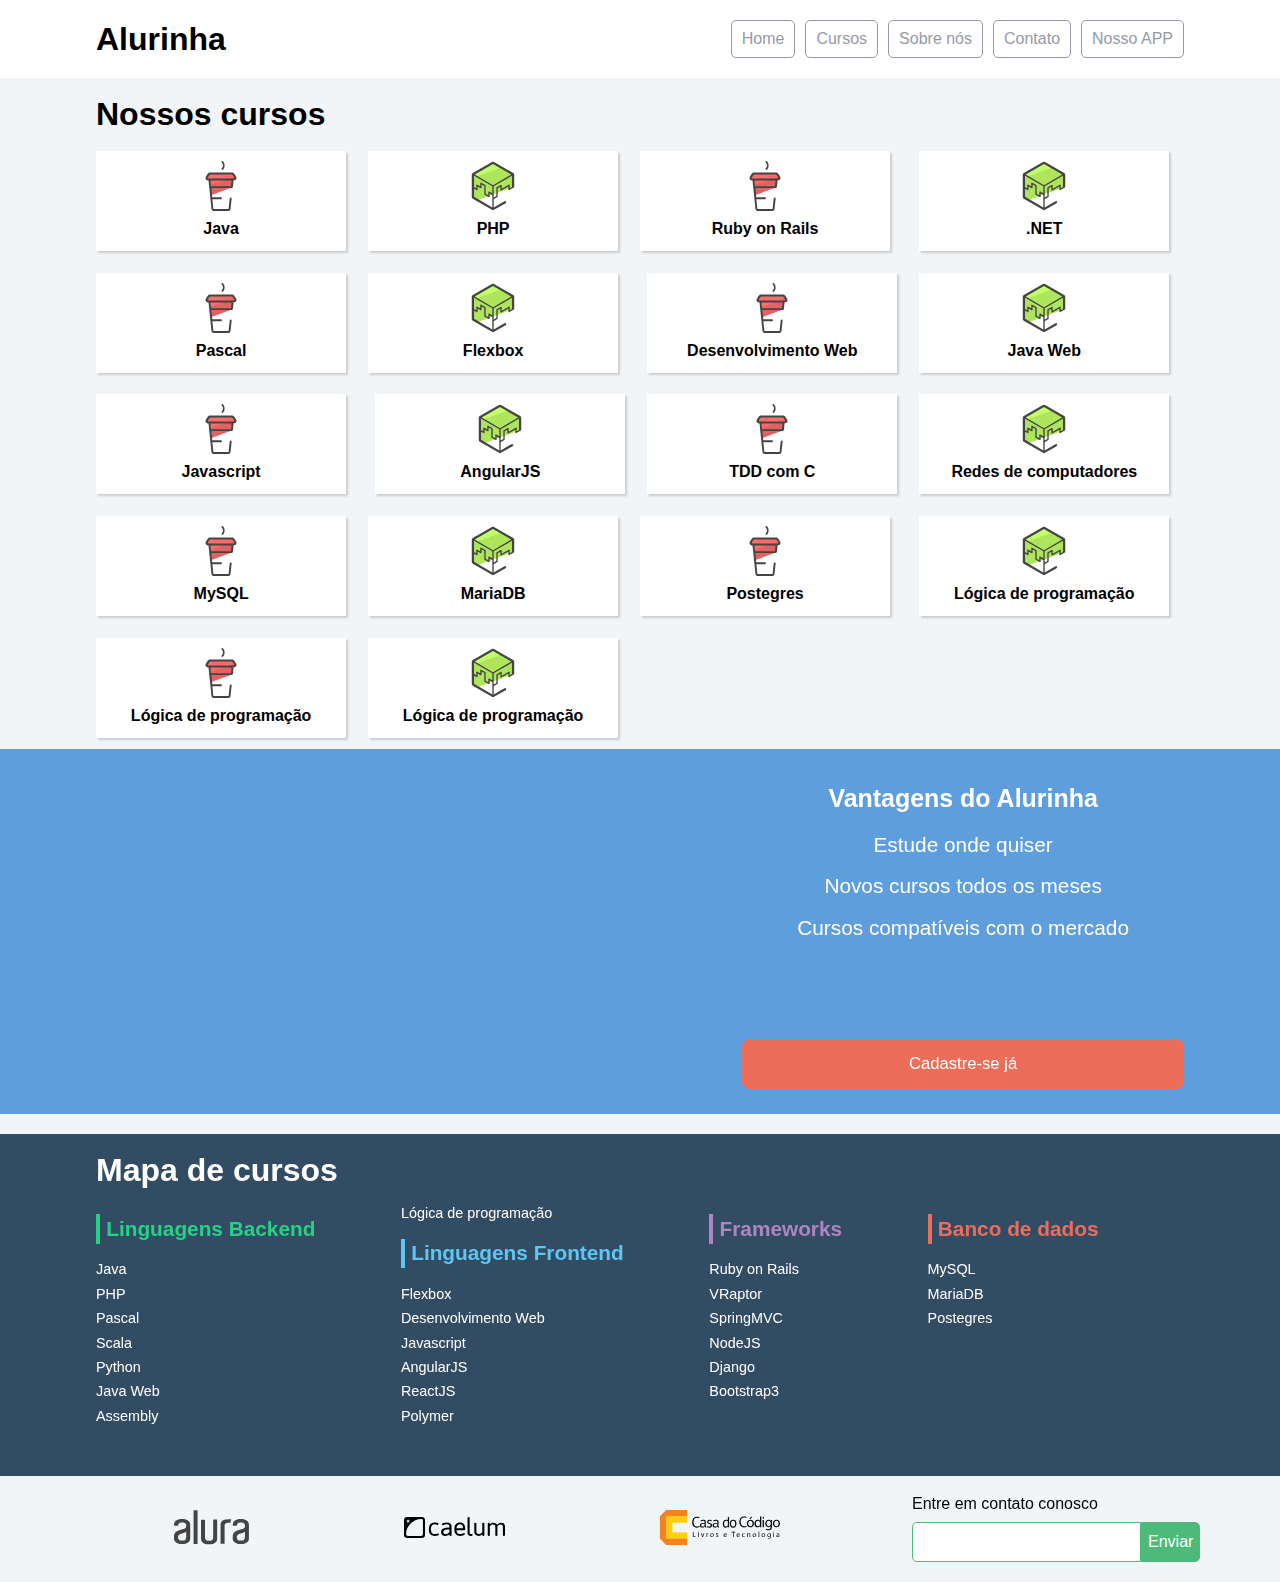
<file: index.html>
<!doctype html>

<html>

<head>
	<meta charset="utf-8">
	<meta name="viewport" content="width=device-width, initial-scale=1">
	<title>Alurinha | Cursos online</title>
	<link rel="stylesheet" href="css/reset.css">
	<link rel="stylesheet" href="css/style.css">
	<link rel="stylesheet" href="css/flexbox.css">
</head>

<body>

	<header class="cabecalhoPrincipal">

		<div class="container">

			<h1 class="cabecalhoPrincipal-titulo">
				<a href="#">Alurinha</a>
			</h1>

			<nav class="cabecalhoPrincipal-nav">
				<a class="cabecalhoPrincipal-nav-link" href="#">Home</a>
				<a class="cabecalhoPrincipal-nav-link" href="#">Cursos</a>
				<a class="cabecalhoPrincipal-nav-link" href="#">Sobre nós</a>
				<a class="cabecalhoPrincipal-nav-link" href="#">Contato</a>
				<a class="cabecalhoPrincipal-nav-link cabecalhoPrincipal-nav-link-app" href="#">Nosso APP</a>
			</nav>

		</div>

	</header>

	<main class="conteudoPrincipal">

		<div class="container">

			<h2 class="subtitulo">Nossos cursos</h2>

			<nav>
				<ul class="conteudoPrincipal-cursos">
					<li class="conteudoPrincipal-cursos-link"><a href="#">Java</a></li>
					<li class="conteudoPrincipal-cursos-link"><a href="#">PHP</a></li>
					<li class="conteudoPrincipal-cursos-link"><a href="#">Ruby on Rails</a></li>
					<li class="conteudoPrincipal-cursos-link"><a href="#">.NET</a></li>
					<li class="conteudoPrincipal-cursos-link"><a href="#">Pascal</a></li>
					<li class="conteudoPrincipal-cursos-link"><a href="#">Flexbox</a></li>
					<li class="conteudoPrincipal-cursos-link"><a href="#">Desenvolvimento Web</a></li>
					<li class="conteudoPrincipal-cursos-link"><a href="#">Java Web</a></li>
					<li class="conteudoPrincipal-cursos-link"><a href="#">Javascript</a></li>
					<li class="conteudoPrincipal-cursos-link"><a href="#">AngularJS</a></li>
					<li class="conteudoPrincipal-cursos-link"><a href="#">TDD com C</a></li>
					<li class="conteudoPrincipal-cursos-link"><a href="#">Redes de computadores</a></li>
					<li class="conteudoPrincipal-cursos-link"><a href="#">MySQL</a></li>
					<li class="conteudoPrincipal-cursos-link"><a href="#">MariaDB</a></li>
					<li class="conteudoPrincipal-cursos-link"><a href="#">Postegres</a></li>
					<li class="conteudoPrincipal-cursos-link"><a href="#">Lógica de programação</a></li>
					<li class="conteudoPrincipal-cursos-link"><a href="#">Lógica de programação</a></li>
					<li class="conteudoPrincipal-cursos-link"><a href="#">Lógica de programação</a></li>
				</ul>
			</nav>

		</div>

		<section class="videoSobre">

			<div class="container">

				<iframe class="videoSobre-video" width="560" height="315"
					src="https://www.youtube.com/embed/bIlOsJzBVaY?list=PLh2Y_pKOa4UcF1BYPJR3EIMRi3nWAUxIp"
					frameborder="0" allowfullscreen>
				</iframe>

				<div class="videoSobre-sobre">
					<h2 class="videoSobre-sobre-title">Vantagens do Alurinha</h2>
					<ul class="videoSobre-sobre-list">
						<li class="videoSobre-sobre-item">Estude onde quiser</li>
						<li class="videoSobre-sobre-item">Novos cursos todos os meses</li>
						<li class="videoSobre-sobre-item">Cursos compatíveis com o mercado</li>
					</ul>
					<button class="videoSobre-button">Cadastre-se já</button>
				</div>

			</div>

		</section>

	</main>

	<footer class="rodapePrincipal">

		<div class="container">

			<section class="rodapePrincipal-navMap">

				<h3 class="subtitulo">Mapa de cursos</h3>

				<nav class="rodapePrincipal-navMap-list">

					<h4 class="navmap-list-title navmap-list-title-backend">Linguagens Backend</h4>
					<a class="rodapePrincipal-navMap-link" href="#">Java</a>
					<a class="rodapePrincipal-navMap-link" href="#">PHP</a>
					<a class="rodapePrincipal-navMap-link" href="#">Pascal</a>
					<a class="rodapePrincipal-navMap-link" href="#">Scala</a>
					<a class="rodapePrincipal-navMap-link" href="#">Python</a>
					<a class="rodapePrincipal-navMap-link" href="#">Java Web</a>
					<a class="rodapePrincipal-navMap-link" href="#">Assembly</a>
					<a class="rodapePrincipal-navMap-link" href="#">Lógica de programação</a>

					<h4 class="navmap-list-title navmap-list-title-frontend">Linguagens Frontend</h4>
					<a class="rodapePrincipal-navMap-link" href="#">Flexbox</a>
					<a class="rodapePrincipal-navMap-link" href="#">Desenvolvimento Web</a>
					<a class="rodapePrincipal-navMap-link" href="#">Javascript</a>
					<a class="rodapePrincipal-navMap-link" href="#">AngularJS</a>
					<a class="rodapePrincipal-navMap-link" href="#">ReactJS</a>
					<a class="rodapePrincipal-navMap-link" href="#">Polymer</a>

					<h4 class="navmap-list-title navmap-list-title-framework">Frameworks</h4>
					<a class="rodapePrincipal-navMap-link" href="#">Ruby on Rails</a>
					<a class="rodapePrincipal-navMap-link" href="#">VRaptor</a>
					<a class="rodapePrincipal-navMap-link" href="#">SpringMVC</a>
					<a class="rodapePrincipal-navMap-link" href="#">NodeJS</a>
					<a class="rodapePrincipal-navMap-link" href="#">Django</a>
					<a class="rodapePrincipal-navMap-link" href="#">Bootstrap3</a>

					<h4 class="navmap-list-title navmap-list-title-bancoDeDados">Banco de dados</h4>
					<a class="rodapePrincipal-navMap-link" href="#">MySQL</a>
					<a class="rodapePrincipal-navMap-link" href="#">MariaDB</a>
					<a class="rodapePrincipal-navMap-link" href="#">Postegres</a>

				</nav>

			</section>

		</div>

		<section class="rodapePrincipal-patrocinadores">

			<div class="container">

				<ul class="rodapePrincipal-patrocinadores-list">
					<li>
						<a class="rodapePrincipal-patrocinadores-list-link patrocinadores-list-link-alura" href="#">
							<img src="img/logos/alura.svg" alt="Logo da Alura">
						</a>
					</li>
					<li>
						<a class="rodapePrincipal-patrocinadores-list-link patrocinadores-list-link-caelum" href="#">
							<img src="img/logos/caelum.svg" alt="Logo da Caelum">
						</a>
					</li>
					<li>
						<a class="rodapePrincipal-patrocinadores-list-link patrocinadores-list-link-casaDoCodigo"
							href="#">
							<img src="img/logos/cdc.svg" alt="Logo da Casa do Código">
						</a>
					</li>
				</ul>

				<form class="rodapePrincipal-contatoForm" action="#">
					<fieldset>
						<legend class="rodapePrincipal-contatoForm-legend" for="email-contato">
							Entre em contato conosco
						</legend>
						<div class="rodapePrincipal-contatoForm-fieldset">
							<input class="rodapePrincipal-contatoForm-emailInput" type="email" name="email-contato"
								id="email-contato">
							<button class="rodapePrincipal-contatoForm-submit" type="submit">Enviar</button>
						</div>
					</fieldset>
				</form>

			</div>

		</section>

	</footer>

</body>

</html>
</file>
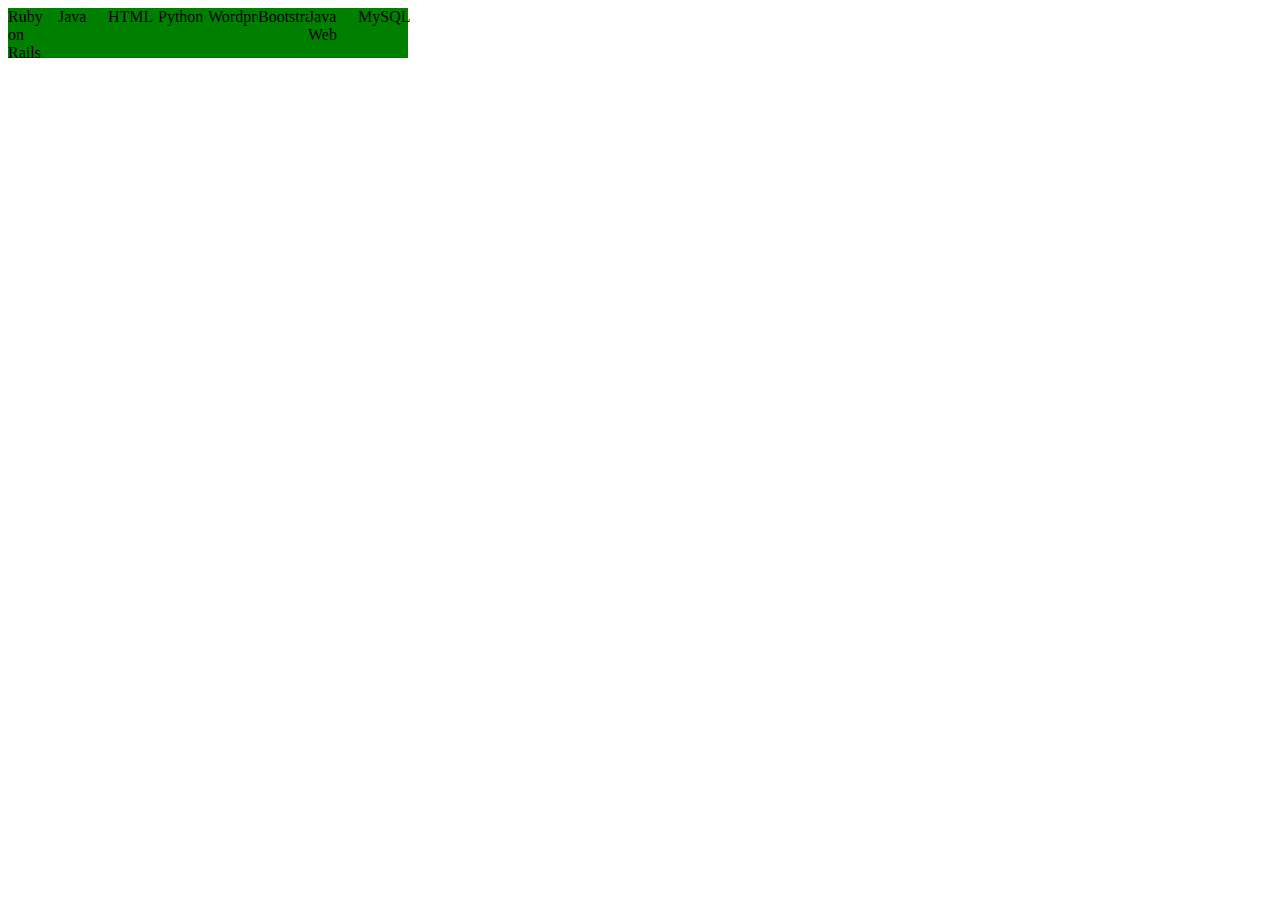
<file: grid.html>
<!DOCTYPE html>

<html>

<head>
    <meta charset='utf-8'>
    <meta http-equiv='X-UA-Compatible' content='IE=edge'>
    <title>Test Grid</title>
    <meta name='viewport' content='width=device-width, initial-scale=1'>
    <link rel='stylesheet' type='text/css' media='screen' href='css/grid.css'>
</head>

<body>

    <div class="grid">
        <div class="box">Ruby on Rails</div>
        <div class="box">Java</div>
        <div class="box">HTML</div>
        <div class="box">Python</div>
        <div class="box">Wordpress</div>
        <div class="box">Bootstrap</div>
        <div class="box">Java Web</div>
        <div class="box">MySQL</div>
    </div>

    <div class="grid">

        <!-- primeira linha -->
        <div class="course"></div>
        <div class="course"></div>
        <div class="course"></div>

        <!-- segunda linha -->
        <div class="course"></div>
        <div class="course"></div>
        <div class="course"></div>

        <!-- terceira linha -->
        <div class="course"></div>
        <div class="course"></div>
        <div class="course"></div>

        <!-- quarta linha -->
        <div class="course"></div>
        <div class="course"></div>

    </div>

</body>

</html>
</file>
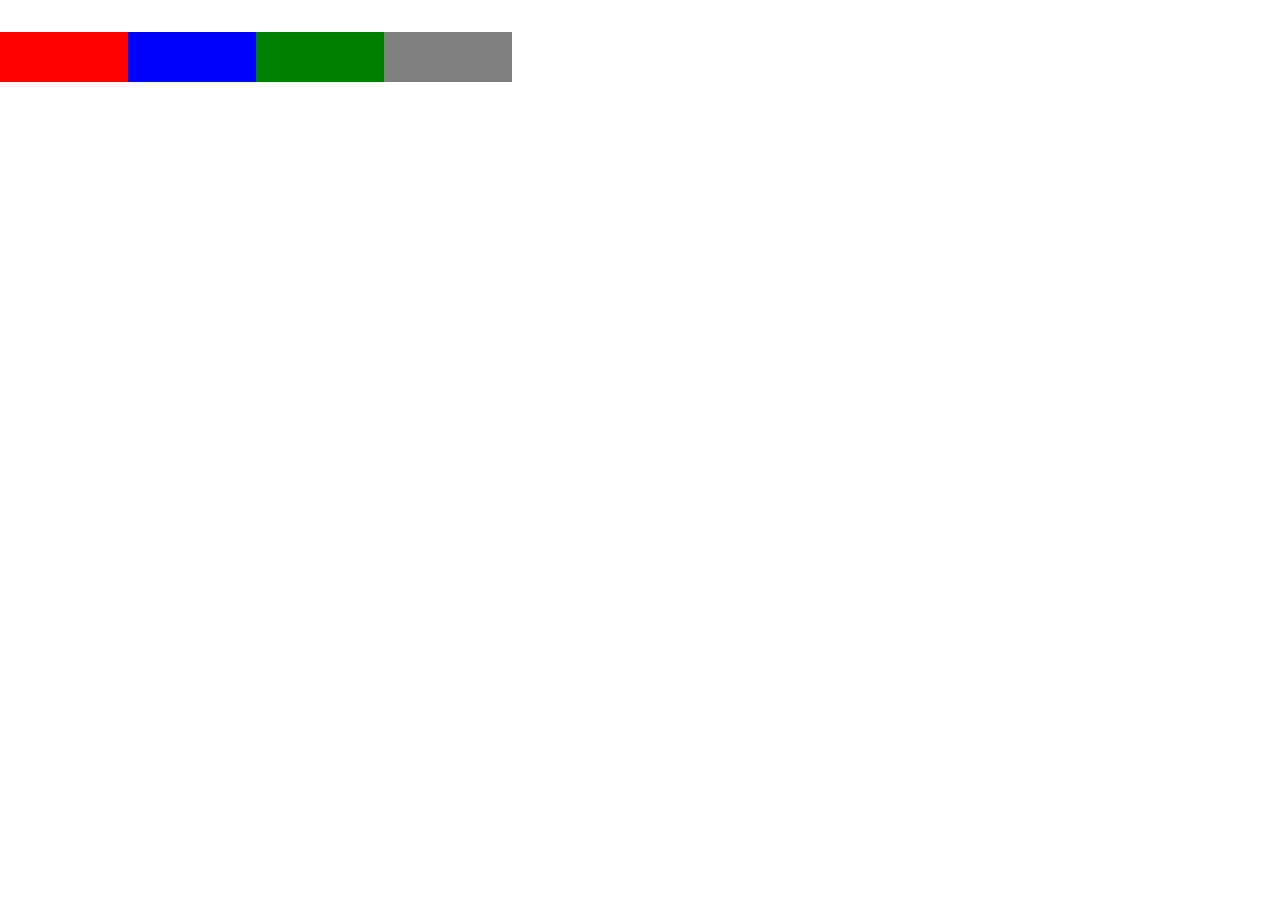
<file: layouts.html>
<!DOCTYPE html>
<html>

<head>
    <meta charset='utf-8'>
    <meta http-equiv='X-UA-Compatible' content='IE=edge'>
    <title>Layouts</title>
    <meta name='viewport' content='width=device-width, initial-scale=1'>
    <link rel='stylesheet' type='text/css' media='screen' href='./css/layout.css'>
</head>

<body>

    <main class="flexContainer" style="height: 400px;">

        <div class="flexItem primeiraRow primeiro"></div>
        <div class="flexItem primeiraRow"></div>
        <div class="flexItem primeiraRow"></div>
        <div class="flexItem primeiraRow"></div>

        <!--
        <div class="flexItem segundaRow"></div>
        <div class="flexItem segundaRow"></div>
        <div class="flexItem segundaRow"></div>
        <div class="flexItem segundaRow"></div>
        -->

    </main>

</body>

</html>
</file>
<file: css/style.css>
body {
	background-color: #F2F5F7;
	font-family: 'Open Sans',Arial,sans-serif;
}

.container {
	width: 94%;
	margin: 0 auto;
}

.cabecalhoPrincipal {
	background-color: #FFF;
	padding: 20px 0;
}

.cabecalhoPrincipal-titulo {
	font-weight: bold;
	font-size: 2em;
	margin-bottom: 20px;
}

.cabecalhoPrincipal-titulo a {
	text-decoration: none;
	color: inherit;
}

.cabecalhoPrincipal-nav-link {
	padding: 10px;
	margin-bottom: 10px;
	color: #9799A6;
	background-color: #FFF;
	text-decoration: none;
	transition: .5s;
	display: block;

	border-bottom: 1px solid #9799A6;
}

.conteudoPrincipal {
	margin-top: 20px;
	margin-bottom: 20px;
}

.subtitulo {
	font-weight: bold;
	font-size: 32px;
	margin-bottom: 10px;
	text-align: center;
}

.conteudoPrincipal-cursos-link {
	height: 100px;
	background-color: #FFF;
	text-align: center;
	margin: 1%;
	transition: .3s;
	box-shadow: 2px 2px 2px #CCC;
	position: relative;
}

.conteudoPrincipal-cursos-link a {
	text-decoration: none;
	color: #000;
	font-weight: bold;
	display: block;
	width: 100%;
	height: 100%;
	position: absolute;
	top: 0;
	left: 0;
}

.conteudoPrincipal-cursos-link:hover {
	box-shadow: 4px 4px 4px #CCC;
}

.conteudoPrincipal-cursos-link a:before {
	content: '';
	display: block;
	width: 50px;
	height: 50px;
	margin: 10px auto;
}

.conteudoPrincipal-cursos-link:nth-child(even) a:before {
	background: url(../img/background1.svg) no-repeat;	
}

.conteudoPrincipal-cursos-link:nth-child(odd) a:before {
	background: url(../img/background2.svg) no-repeat;
}


.rodapePrincipal {
	background-color: #324C64;
	padding-top: 20px;
}

.rodapePrincipal .subtitulo {
	color: #FFF;
}

.rodapePrincipal-navMap-link {
	text-decoration: none;
	color: #FFF;
	margin-top: 10px;
}

.rodapePrincipal-navMap-link {
	font-size: .9em;
}

.navmap-list-title {
	font-weight: 700;
	font-size: 1.3em;
	margin: .9em 0;
	padding-left: .3em;
	padding-top: .2em;
	padding-bottom: .2em;
}

.navmap-list-title + .rodapePrincipal-navMap-link {
	margin-top: 0;
}

.navmap-list-title-bancoDeDados { color: #EC6E5A; border-left: 4px solid #EC6E5A; }
.navmap-list-title-framework { color: #AD85BF; border-left: 4px solid #AD85BF; }
.navmap-list-title-frontend { color: #5EC6F3; border-left: 4px solid #5EC6F3; }
.navmap-list-title-backend { color: #25D285; border-left: 4px solid #25D285; }

.rodapePrincipal-patrocinadores {
	margin-top: 30px;
	background: #F2F5F7;
	padding: 20px 0;
}

.rodapePrincipal-contatoForm {
	margin-top: 20px;
	text-align: center;
}

.rodapePrincipal-contatoForm label[for=email-contato] {
	font-weight: bold;
	font-size: 14px;
	color: #000;
	margin-bottom: 5px;
	display: block;
}

.rodapePrincipal-contatoForm-emailInput {
	border-top-left-radius: 5px;
	border-bottom-left-radius: 5px;
	padding: 10px;
}

.rodapePrincipal-contatoForm-submit {
	border-top-right-radius: 5px;
	border-bottom-right-radius: 5px;
	background-color: #4DBA7A;
	color: #FFF;
	cursor: pointer;
	
}

.rodapePrincipal-contatoForm-submit,
.rodapePrincipal-contatoForm-emailInput {
	outline: 0;
	border: 1px solid #4DBA7A;
	box-sizing: border-box;
	font-size: 16px;
}

.videoSobre {
	background-color: #5E9EDC;
	padding: 25px 0;

}

.videoSobre-video {
	max-width: 100%;
}

.videoSobre .container {
	color: #FFF;
}

.videoSobre-sobre-title {
	font-size: 1.2em;
	font-weight: bolder;
}

.videoSobre-sobre {
	font-size: 1.3em;
	line-height: 2;
}

.videoSobre-button {
	border-radius: 8px;
	background-color: #ec6e5a;
	display: block;
	color: #FFF;
	border: none;
	height: 50px;
	font-size: .8em;
	outline: none;
}

.rodapePrincipal-contatoForm-legend {
	margin-bottom: 10px;
}

@media(min-width: 769px) {

	.container {
		width: 85%;	
	}

	.subtitulo {
		text-align: left;
	}

	.cabecalhoPrincipal-nav-link {
		border-radius: 5px;
		border: 1px solid #9799A6;
	}

	.cabecalhoPrincipal-nav-link:hover {
		color: #FFF;
		background-color: #9799A6;
	}

	.cabecalhoPrincipal-titulo {
		margin: 0;
	}

	.cabecalhoPrincipal-nav {
		width: auto;
	}

	.cabecalhoPrincipal-nav-link {
		width: auto;
		margin: 0 0 0 10px;
	}

	.rodapePrincipal-contatoForm {
		margin-top: 0;
		text-align: left;
	}

	.conteudoPrincipal-cursos-link:nth-child(3n) {
		margin-right: 0;
	}

	.conteudoPrincipal-cursos-link:nth-child(3n+1) {
		margin-left: 0;
	}

}

@media(min-width: 1000px) {
	.conteudoPrincipal-cursos-link {
		margin: 1.333%;
	}

	.conteudoPrincipal-cursos-link:nth-child(3n) {
		margin-right: 1.33%;
	}

	.conteudoPrincipal-cursos-link:nth-child(3n+1) {
		margin-left: 1.333%;
	}

	.conteudoPrincipal-cursos-link:nth-child(4n) {
		margin-right: 0;
	}

	.conteudoPrincipal-cursos-link:nth-child(4n+1) {
		margin-left: 0;
	}

	.videoSobre-sobre {
		margin-left: 1.5em;
	}

}
</file>
<file: css/flexbox.css>
.cabecalhoPrincipal .container {
  display: flex;
  align-items: center;
  justify-content: space-between;
}

.cabecalhoPrincipal-nav {
  display: flex;
}

.rodapePrincipal-patrocinadores .container {
  display: flex;
  justify-content: space-between;
}

.rodapePrincipal-patrocinadores-list {
  display: flex;
  align-items: center;
  justify-content: space-around;
  width: 70%;
  margin-right: 5%;
}

.rodapePrincipal-contatoForm {
  width: 25%;
}

.rodapePrincipal-contatoForm-fieldset {
  display: flex;
}

.rodapePrincipal-navMap-list {
  /* Quebra os itens com o formato em colunas, flex-wrap para quebrar para a próxima coluna*/
  display: flex;
  /*
  flex-direction: column;
  flex-wrap: wrap;
  */
  flex-flow: column wrap;
  height: 250px;
}

.conteudoPrincipal-cursos {
  display: flex;
  flex-wrap: wrap;
}

.conteudoPrincipal-cursos-link {
  width: 23%;
  margin: 1%;
}

.conteudoPrincipal-cursos-link:nth-child(4n) {
  margin-right: 0;
}

.conteudoPrincipal-cursos-link:nth-child(4n + 1) {
  margin-left: 0;
}

.videoSobre .container {
  display: flex;
  justify-content: space-between;
}

.videoSobre-sobre {
  display: flex;
  text-align: center;
  flex-direction: column;
  flex-grow: 2;
}

.videoSobre-sobre-list {
  flex-grow: 1;
}

.videoSobre-video {
  flex-grow: 1;
  flex-shrink: 2;
}

/*
    Parte Mobile
*/
@media (max-width: 768px) {
  .cabecalhoPrincipal-nav {
    flex-direction: column;
  }

  .cabecalhoPrincipal .container {
    flex-direction: column;
    align-items: initial;
    text-align: center;
  }

  .conteudoPrincipal-cursos {
    flex-direction: column;
  }

  .conteudoPrincipal-cursos-link {
    width: 100%;
  }

  .rodapePrincipal-navMap-list {
    height: auto;
  }

  .rodapePrincipal-patrocinadores .container {
    flex-direction: column;
    align-items: center;
  }

  .rodapePrincipal-patrocinadores-list {
    margin: 0;
    width: 100%;
  }

  .rodapePrincipal-contatoForm {
    width: 100%;
  }

  .rodapePrincipal-contatoForm-fieldset {
    justify-content: center;
  }

  .conteudoPrincipal-cursos {
    flex-wrap: column;
  }

  .conteudoPrincipal-cursos-link {
    width: 100%;
  }

  .rodapePrincipal-navMap-list {
    height: auto;
  }

  .rodapePrincipal-patrocinadores .container {
    flex-direction: column;
    align-items: center;
  }

  .rodapePrincipal-patrocinadores-list {
    margin: 0;
    width: 100%;
  }

  .rodapePrincipal-contatoForm {
    width: 100%;
  }

  .rodapePrincipal-contatoForm-fieldset {
    justify-content: center;
  }

  .cabecalhoPrincipal-nav-link-app {
    order: -1;
  }

  .videoSobre .container {
    flex-direction: column;
  }

  .videoSobre-video {
    margin: 0 auto;
  }
}
</file>
<file: css/grid.css>
.box {
  height: 50px;
  width: 50px;
  background-color: green;
}

.grid {
  display: flex;
  flex-wrap: wrap;
}

.course {
  width: 31.3%;
  margin: 1%;
  background-color: red;
}
</file>
<file: css/layout.css>
body {
  margin: 0;
  padding: 0;
}

.flexContainer:last-child {
  margin-top: 2em;
}

div {
  height: 50px;
  width: 50px;
}

div:nth-child(1) {
  background-color: red;
  width: 50px;
  height: 50px;
}

div:nth-child(2) {
  background-color: blue;
}

div:nth-child(3) {
  background-color: green;
}

div:nth-child(4) {
  background-color: gray;
}

div:nth-child(5) {
  background-color: black;
}

div:nth-child(6) {
  background-color: yellow;
}

div:nth-child(7) {
  background-color: purple;
}

div:nth-child(8) {
  background-color: rgb(50, 50, 50);
}

.flexContainer {
  display: flex;

  /*
  justify-content: space-between;
  align-items: center;
  */

  /*
  flex-direction: column;
  align-items: center;
  justify-content: space-around;
  */
}

.flexItem {
  /*
  flex-grow: 1;
  */
  /*
  flex-shrink: 1;
  */
  flex: 0 1 10%;
}

.primeiro {
  /*
  flex-grow: 2;
  */
  /*
  flex-shrink: 2;
  */
}
</file>
